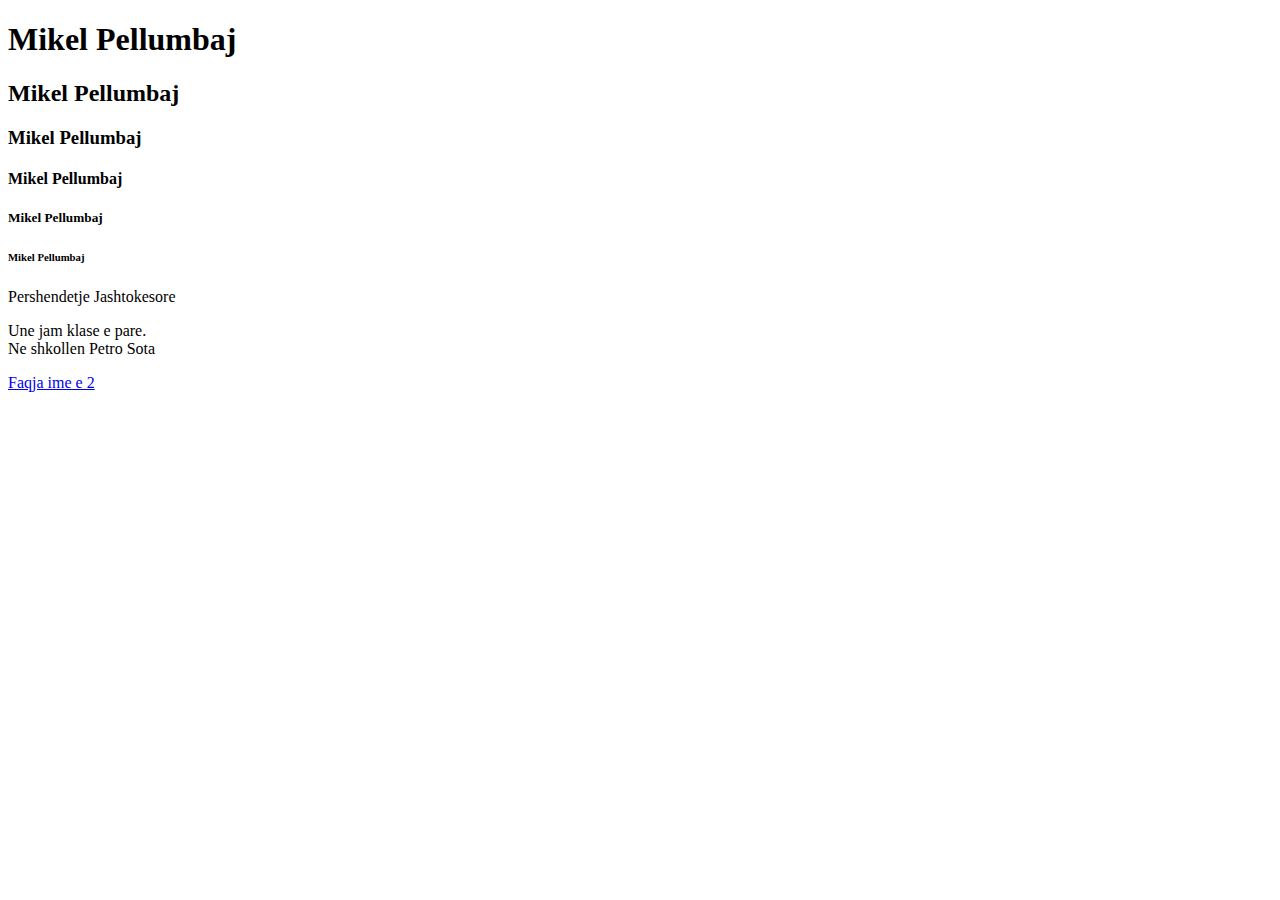
<file: index.html>
<!DOCTYPE html>
<html lang="en">
<head>
	<meta charset="utf-8">
    <link rel="stylesheet" type="text/css" href="main.css">
    <title>Mikel</title>
</head>
<body>

<h1>Mikel Pellumbaj</h1>
<h2>Mikel Pellumbaj</h2>
<h3>Mikel Pellumbaj</h3>
<h4>Mikel Pellumbaj</h4>
<h5>Mikel Pellumbaj</h5>
<h6>Mikel Pellumbaj</h6>
<P>Pershendetje Jashtokesore</P>
<p>Une jam klase e pare.<br> Ne shkollen Petro Sota</br></p>
<a href="index2.html"> Faqja ime e 2</a>

</body>
</html>
</file>
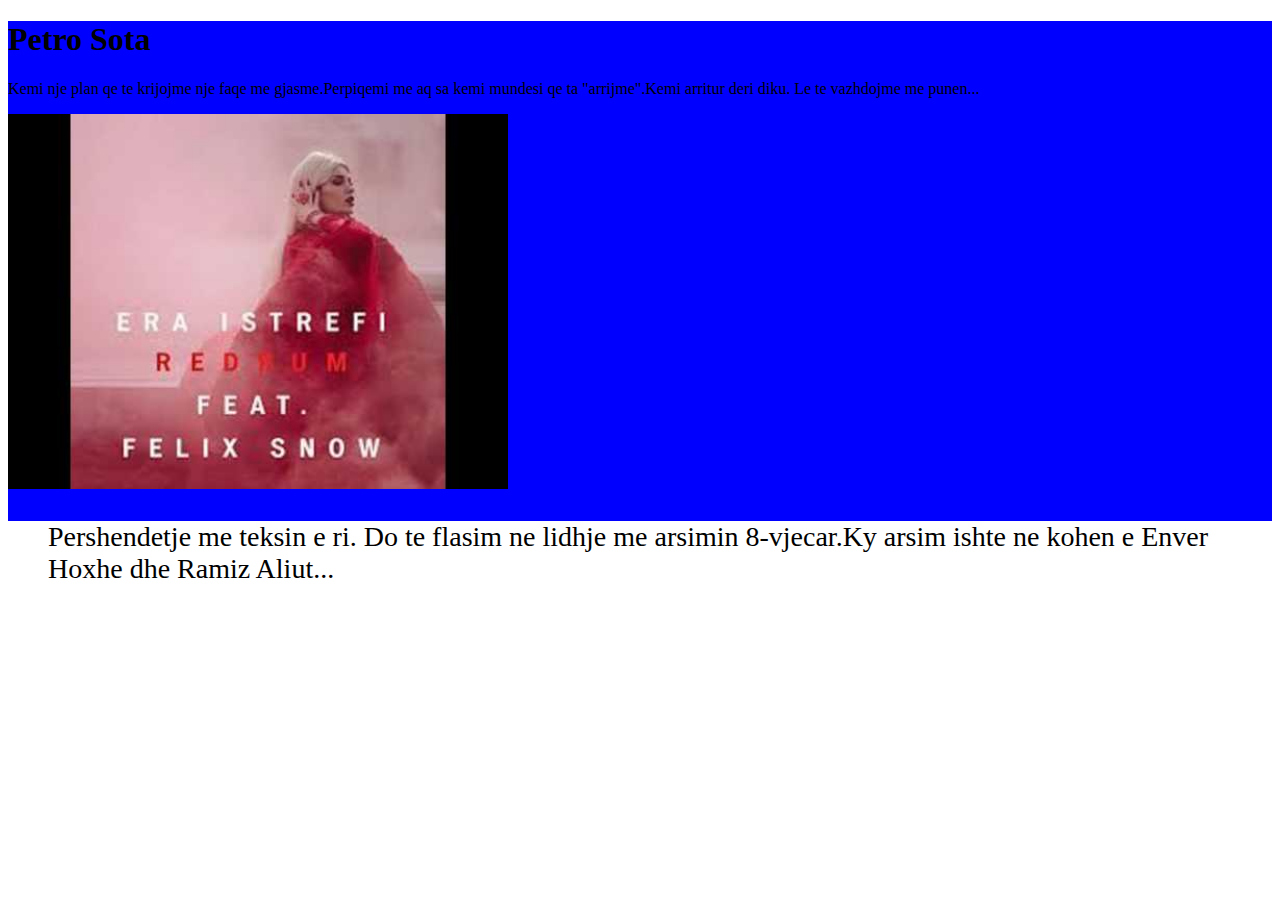
<file: index2.html>
<!DOCTYPE html>
<html lang="en">
<head>
	<meta charset="UTF-8">
	<title>Mikel</title>
	<link rel="stylesheet" type="text/css" href="main.css">
</head>
<body>
	<section>
		<h1>Petro Sota</h1>
<div>
	<p>Kemi nje plan qe te krijojme nje faqe me gjasme.Perpiqemi me aq sa kemi mundesi qe ta "arrijme".Kemi arritur deri diku. Le te vazhdojme me punen...</p>
	<a href="http://www.filma24.io/"><img src="./Picture/hqdefault.jpg" alt=""></a>

</div>
<ul> Pershendetje me teksin e ri. Do te flasim ne lidhje me arsimin 8-vjecar.Ky arsim ishte ne kohen e  Enver Hoxhe dhe Ramiz Aliut... </ul>



	</section>
	
</body>
</html>
</file>
<file: main.css>
section{background: blue;
	height: 500px;


}
h1 li {color: white;}

p{ size: 14px; }

ul{font-size: 1.75rem;}
img {
	width: 500px;
}
</file>
